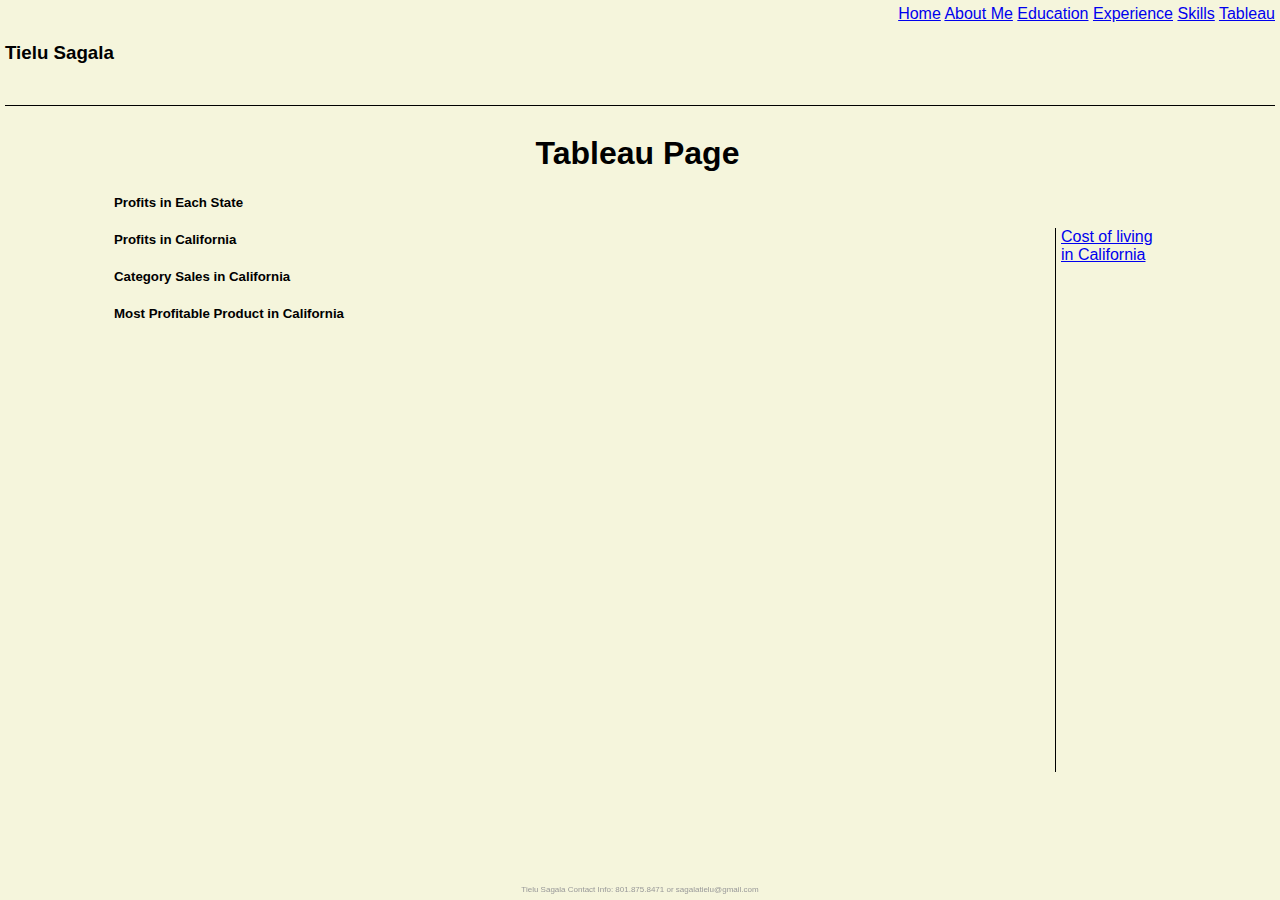
<file: HTML/tableau.html>
<!-- Tielu Sagala, last edited on 4/18/2022-->

<!DOCTYPE html>
<html lang="en">
    <head>
            <div class="common header">
                <title>Tielu Sagala - Tableau Demo Page</title>
                
                <link rel="stylesheet" href="../css/layout.css" type="text/css">
                <link rel="stylesheet" href="../css/myStyles.css" type="text/css">
                
                <div style="text-align: right;">
                <a href="../index.html">Home</a>
                <a href="aboutme.html">About Me</a>
                <a href="education.html">Education</a>
                <a href="experience.html">Experience</a>
                <a href="skills.html">Skills</a>
                <a href="tableau.html">Tableau</a>
            </div>
        <h3>Tielu Sagala</h3>
    </div>

   <body>
        <div class="common mainbody">
            <h1 style="text-align:center;">Tableau Page</h1>

        <!--1st graph from tableau-->
            <h5>Profits in Each State</h5>
                <div class='tableauPlaceholder' id='viz1650409440808' style='position: relative'>
                    <noscript>
                        <a href='#'><img alt='Profits in Each State ' src='https:&#47;&#47;public.tableau.com&#47;static&#47;images&#47;Pr&#47;ProfitsinEachState2&#47;ProfitsinEachState&#47;1_rss.png' style='border: none' />
                        </a></noscript><object class='tableauViz'  style='display:none;'>
                            <param name='host_url' value='https%3A%2F%2Fpublic.tableau.com%2F' /> 
                            <param name='embed_code_version' value='3' /> <param name='site_root' value='' />
                            <param name='name' value='ProfitsinEachState2&#47;ProfitsinEachState' /><param name='tabs' value='no' />
                            <param name='toolbar' value='yes' />
                            <param name='static_image' value='https:&#47;&#47;public.tableau.com&#47;static&#47;images&#47;Pr&#47;ProfitsinEachState2&#47;ProfitsinEachState&#47;1.png' /> 
                            <param name='animate_transition' value='yes' />
                            <param name='display_static_image' value='yes' />
                            <param name='display_spinner' value='yes' />
                            <param name='display_overlay' value='yes' />
                            <param name='display_count' value='yes' />
                            <param name='language' value='en-US' />
                        </object></div>                
                        <script type='text/javascript'>
                        var divElement = document.getElementById('viz1650409440808');
                        var vizElement = divElement.getElementsByTagName('object')[0];                    
                        vizElement.style.width='75%';
                        vizElement.style.height='75%';                    
                        var scriptElement = document.createElement('script');                    
                        scriptElement.src = 'https://public.tableau.com/javascripts/api/viz_v1.js';                   
                        vizElement.parentNode.insertBefore(scriptElement, vizElement);                
                    </script>

        <h5>Profits in California</h5>
            <div class='tableauPlaceholder' id='viz1650410422717' style='position: relative'>
                <noscript><a href='#'><img alt='Profit in California by product category ' src='https:&#47;&#47;public.tableau.com&#47;static&#47;images&#47;Pr&#47;ProfitinCaliforniabyCategory_16391111763860&#47;profitincalifornia&#47;1_rss.png' 
                    style='border: none' /></a></noscript><object class='tableauViz'  style='display:none;'>
                            <param name='host_url' value='https%3A%2F%2Fpublic.tableau.com%2F' /> 
                            <param name='embed_code_version' value='3' /> <param name='site_root' value='' />
                            <param name='name' value='ProfitinCaliforniabyCategory_16391111763860&#47;profitincalifornia' />
                            <param name='tabs' value='no' /><param name='toolbar' value='yes' />
                            <param name='static_image' value='https:&#47;&#47;public.tableau.com&#47;static&#47;images&#47;Pr&#47;ProfitinCaliforniabyCategory_16391111763860&#47;profitincalifornia&#47;1.png' /> 
                            <param name='animate_transition' value='yes' />
                            <param name='display_static_image' value='yes' />
                            <param name='display_spinner' value='yes' />
                            <param name='display_overlay' value='yes' />
                            <param name='display_count' value='yes' />
                            <param name='language' value='en-US' /></object></div>                
                        <script type='text/javascript'>                    
                        var divElement = document.getElementById('viz1650410422717');                    
                        var vizElement = divElement.getElementsByTagName('object')[0];                    
                        vizElement.style.width='75%';vizElement.style.height='75%';                   
                        var scriptElement = document.createElement('script');                    
                        scriptElement.src = 'https://public.tableau.com/javascripts/api/viz_v1.js';                    
                        vizElement.parentNode.insertBefore(scriptElement, vizElement);                
                </script>

        <h5>Category Sales in California</h5>
        <div class='tableauPlaceholder' id='viz1650410750982' style='position: relative'>
            <noscript><a href='#'><img alt='Sheet 12 ' src='https:&#47;&#47;public.tableau.com&#47;static&#47;images&#47;ca&#47;californiacategorysales&#47;Sheet12&#47;1_rss.png' style='border: none' /></a></noscript><object class='tableauViz'  style='display:none;'>
                <param name='host_url' value='https%3A%2F%2Fpublic.tableau.com%2F' /> 
                <param name='embed_code_version' value='3' /> <param name='site_root' value='' />
                <param name='name' value='californiacategorysales&#47;Sheet12' />
                <param name='tabs' value='no' /><param name='toolbar' value='yes' />
                <param name='static_image' value='https:&#47;&#47;public.tableau.com&#47;static&#47;images&#47;ca&#47;californiacategorysales&#47;Sheet12&#47;1.png' /> 
                <param name='animate_transition' value='yes' />
                <param name='display_static_image' value='yes' />
                <param name='display_spinner' value='yes' />
                <param name='display_overlay' value='yes' />
                <param name='display_count' value='yes' />
                <param name='language' value='en-US' />
            </object></div>                
            <script type='text/javascript'>                    
            var divElement = document.getElementById('viz1650410750982');                    
            var vizElement = divElement.getElementsByTagName('object')[0];                    
            vizElement.style.width='75%';vizElement.style.height='75%';                    
            var scriptElement = document.createElement('script');                    
            scriptElement.src = 'https://public.tableau.com/javascripts/api/viz_v1.js';                    
            vizElement.parentNode.insertBefore(scriptElement, vizElement);                
        </script>

        <h5>Most Profitable Product in California</h5>
            <div class='tableauPlaceholder' id='viz1650411004808' style='position: relative'>
                <noscript><a href='#'><img alt='Forecasted Sales of Most Profitable Product in California ' src='https:&#47;&#47;public.tableau.com&#47;static&#47;images&#47;Fo&#47;ForecastedSalesofMostProfitableProductinCalifornia&#47;Sheet6&#47;1_rss.png' style='border: none' />
                </a></noscript><object class='tableauViz'  style='display:none;'>
                    <param name='host_url' value='https%3A%2F%2Fpublic.tableau.com%2F' /> 
                    <param name='embed_code_version' value='3' /> <param name='site_root' value='' />
                    <param name='name' value='ForecastedSalesofMostProfitableProductinCalifornia&#47;Sheet6' />
                    <param name='tabs' value='no' /><param name='toolbar' value='yes' />
                    <param name='static_image' value='https:&#47;&#47;public.tableau.com&#47;static&#47;images&#47;Fo&#47;ForecastedSalesofMostProfitableProductinCalifornia&#47;Sheet6&#47;1.png' /> 
                    <param name='animate_transition' value='yes' />
                    <param name='display_static_image' value='yes' />
                    <param name='display_spinner' value='yes' />
                    <param name='display_overlay' value='yes' />
                    <param name='display_count' value='yes' />
                    <param name='language' value='en-US' />
                </object></div>                
                <script type='text/javascript'>                    
                var divElement = document.getElementById('viz1650411004808');                    
                var vizElement = divElement.getElementsByTagName('object')[0];                    
                vizElement.style.width='75%';vizElement.style.height='75%';                    
                var scriptElement = document.createElement('script');                    
                scriptElement.src = 'https://public.tableau.com/javascripts/api/viz_v1.js';                    
                vizElement.parentNode.insertBefore(scriptElement, vizElement);                
            </script>

        <div class="common rightmenu">
            <a href="https://www.sofi.com/cost-of-living-in-california/">Cost of living in California</a>
        </div>

        <div class="common footer">
            Tielu Sagala
            Contact Info: 801.875.8471 or sagalatielu@gmail.com
        </div>
    </body>
</html>
</file>
<file: css/layout.css>
body{
    background-color: beige;
    font-family: Verdana, Geneva, Tahoma, sans-serif;
}

menu.menu{
    display: inline;
}

.common{
    /*background-color: #cccccc;
    border: solid 2px white;*/
    position: absolute;
}

.header{
    top: 5px;
    left: 5px;
    right: 5px;
    height: 100px;
    z-index: 3;
    border-bottom: solid 1px black;
    background-color: beige;
}

.leftmenu{
    top: 114px;
    left: 5px;
    width: 100px;
    bottom: 64px;
    z-index: 2;
    padding-top: 80px;
    border-right: solid 1px black;
}

.mainbody{
    top: 114px;
    bottom: 64px;
    left: 114px;
    right: 114px;
    z-index: 1;
    padding-right: 5px;
}

.rightmenu{
    top: 114px;
    right: 5px;
    width: 100px;
    bottom: 64px;
    border-left: solid 1px black;
    padding-left: 5px;
}

.footer{
    bottom: 5px;
    height: 10px;
    right: 5px;
    left: 5px;
    font-size: 8px;
    color: #999999;
    text-align: center;
    position: fixed;
}

.subheader{
    float: right;
    border: solid 2px black;
}

.bold{
    font-weight: bold;
}

table.center{
    margin-left: auto;
    margin: auto;
    margin-right: auto;
}

.align{
    align-items: center;
}
</file>
<file: css/myStyles.css>
/*! Tielu Sagala, last edited on 4/18/2022*/


.aboutbody{
    font-family: Arial, Helvetica, sans-serif;
}

.boldbody{
    font-weight: bold;
}

.colorbody{
    color: blue;
}
.italicbody{
    font-style: italic;
}
img.size{
    width: 200px;
    height: auto;
}
img.border{
    border: 10px solid black;
}
</file>
